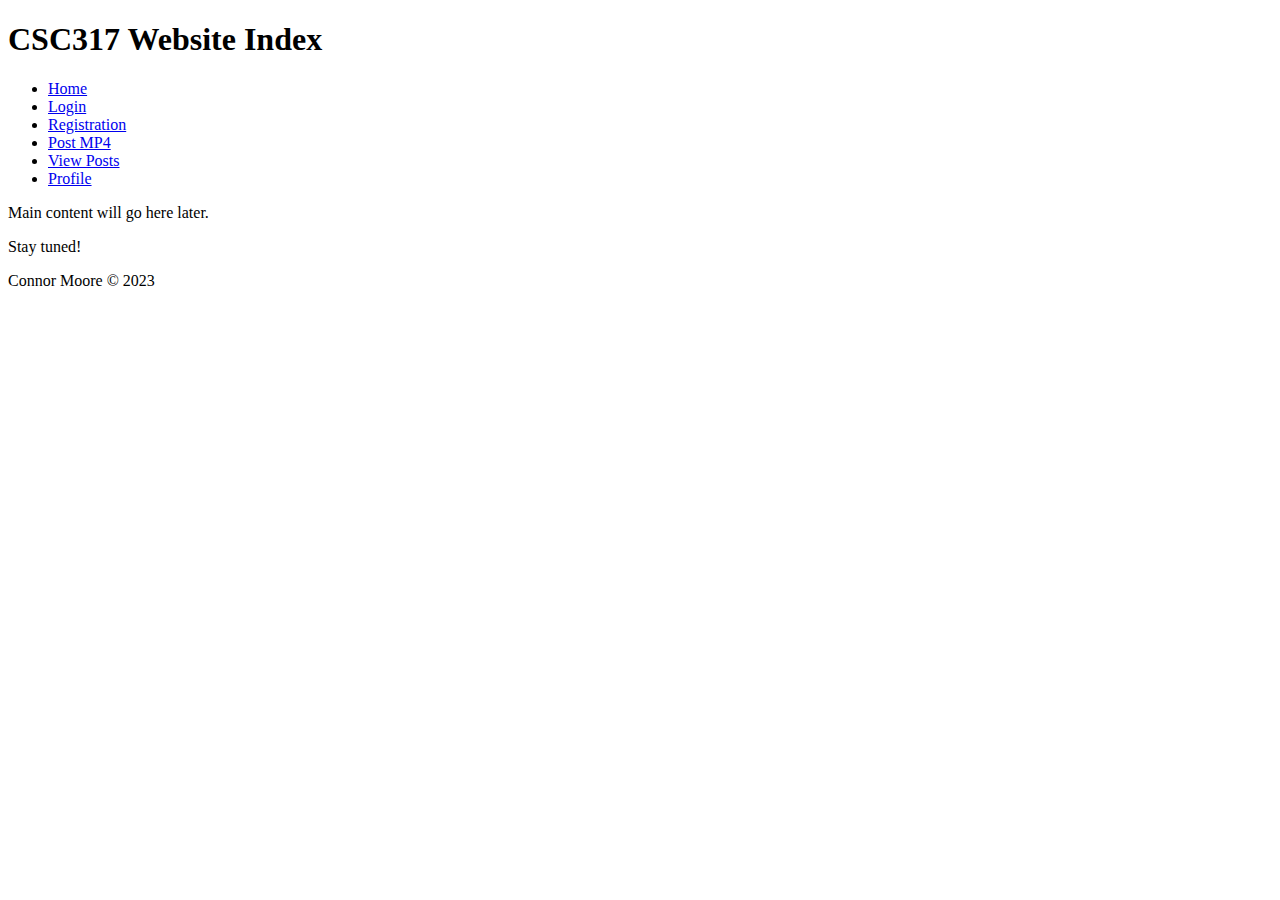
<file: application/public/html/Index.html>
<!DOCTYPE html>
<html lang="en">
    <head>
        <meta charset="utf-8"/>
        <meta http-equiv="X-UA-Compatible" content="IE-Edge">
        <meta name="viewport" content="width=device-width, initial-scale=1.0">
        <title>Index</title>
    </head>
    <body>
        <header>
            <h1>CSC317 Website Index</h1>
            <nav>
                <ul>
                    <li><a href="Index.html">Home</a></li>
                    <li><a href="Login.html">Login</a></li>
                    <li><a href="Registration.html">Registration</a></li>
                    <li><a href="PostVideo.html">Post MP4</a></li>
                    <li><a href="ViewPost.html">View Posts</a></li>
                    <li><a href="Profile.html">Profile</a></li>
                </ul>
            </nav>
        </header>
        <main>
            <p>Main content will go here later.</p>
            <p>Stay tuned!</p>
        </main>
        <footer>
            <p>Connor Moore &copy; 2023</p>
        </footer>
    </body>
</html>
</file>
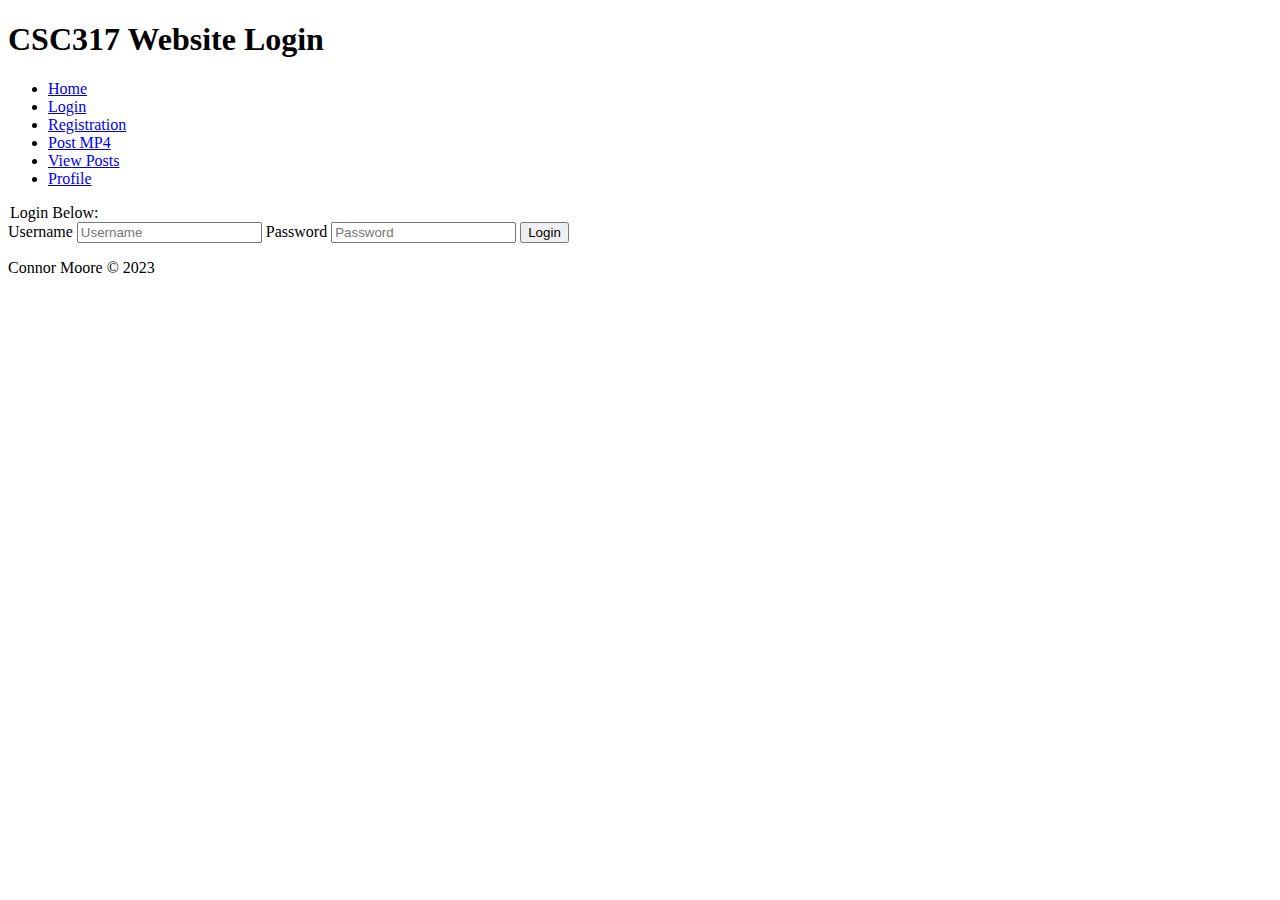
<file: application/public/html/Login.html>
<!DOCTYPE html>
<html lang="en">
    <head>
        <meta charset="utf-8"/>
        <meta http-equiv="X-UA-Compatible" content="IE-Edge">
        <meta name="viewport" content="width=device-width, initial-scale=1.0">
        <title>Login</title>
    </head>
    <body>
        <div class="container">
        <header>
            <h1>CSC317 Website Login</h1>
            <nav>
                <ul>
                    <li><a href="Index.html">Home</a></li>
                    <li><a href="Login.html">Login</a></li>
                    <li><a href="Registration.html">Registration</a></li>
                    <li><a href="PostVideo.html">Post MP4</a></li>
                    <li><a href="ViewPost.html">View Posts</a></li>
                    <li><a href="Profile.html">Profile</a></li>
                </ul>
            </nav>
        </header>
        <main>
            <div class="login">
            <legend>Login Below:</legend>
            <form>
                <label for="username">Username</label>
                <input type="text" name="username" id="username" placeholder="Username">
                <label for="password">Password</label>
                <input type="text" name="password" id="password" placeholder="Password">

                <input type="Submit" value="Login">
            </form>
        </main>
        </div>
    </div>
        <footer>
            <p>Connor Moore &copy; 2023</p>
        </footer>
    </body>
</html>
</file>
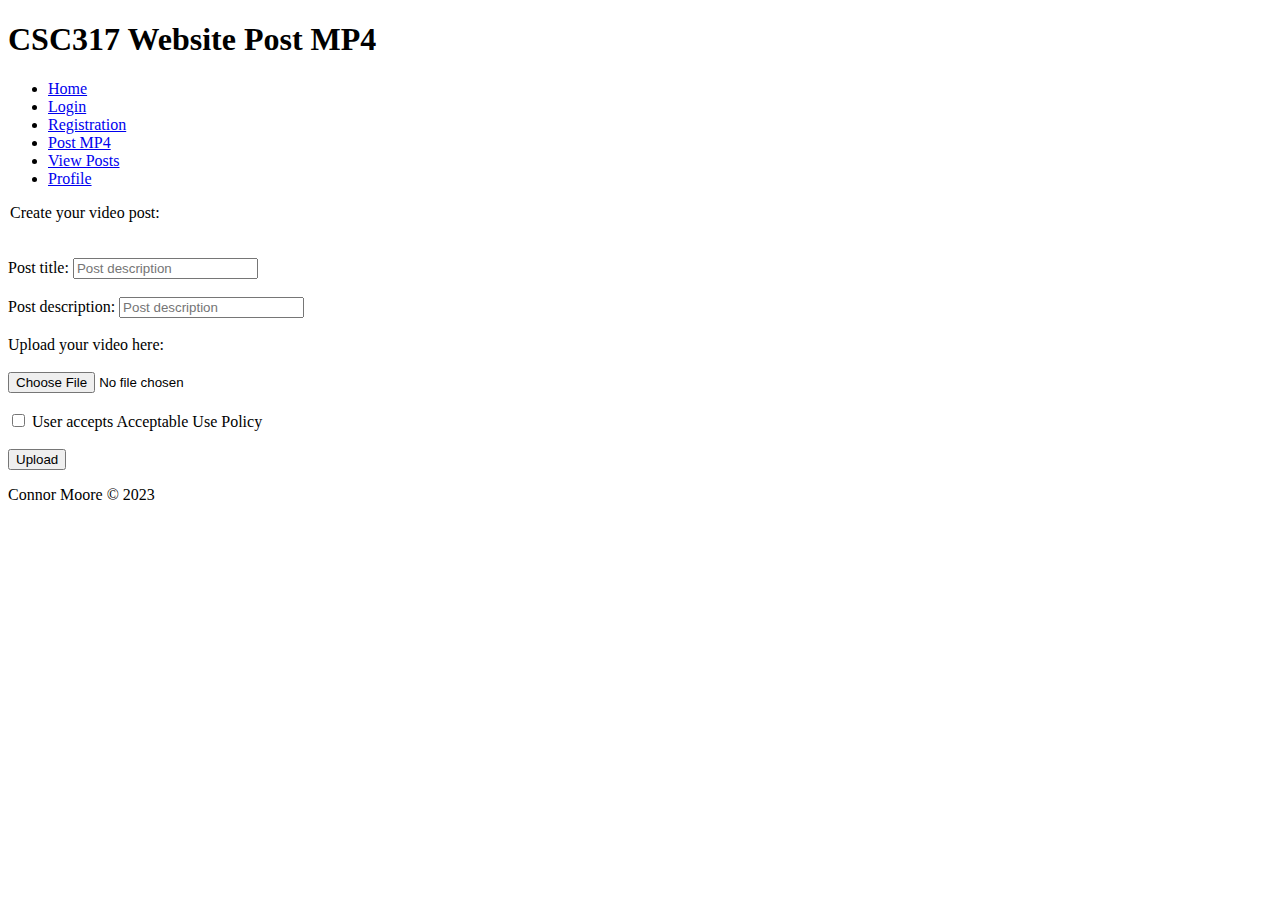
<file: application/public/html/PostVideo.html>
<!DOCTYPE html>
<html lang="en">
    <head>
        <meta charset="utf-8"/>
        <meta http-equiv="X-UA-Compatible" content="IE-Edge">
        <meta name="viewport" content="width=device-width, initial-scale=1.0">
        <title>Post MP4</title>
    </head>
    <body>
        <header>
            <h1>CSC317 Website Post MP4</h1>
            <nav>
                <ul>
                    <li><a href="Index.html">Home</a></li>
                    <li><a href="Login.html">Login</a></li>
                    <li><a href="Registration.html">Registration</a></li>
                    <li><a href="PostVideo.html">Post MP4</a></li>
                    <li><a href="ViewPost.html">View Posts</a></li>
                    <li><a href="Profile.html">Profile</a></li>
                </ul>
            </nav>
        </header>
        <main>
            <form>
                <legend>Create your video post:</legend><br></br>
                <label for="post-title">Post title: </label>
                <input type="text" 
                name="post-title" 
                id="post-title" 
                required placeholder="Post description"><br></br>
                <label for="post-desc">Post description: </label>
                <input type="text" 
                name="post-desc" 
                id="post-desc" 
                required placeholder="Post description"><br></br>

                <label>Upload your video here:</label><br></br>
                <input type="file" 
                id="userVideo" 
                name="filename" 
                required placeholder="file">

                <br></br>
                <input type="checkbox" 
                id="accept Acceptable Use Policy" 
                name="accept Acceptable Use Policy" 
                required placeholder="accept Acceptable Use Policy">
                <label for="accept Acceptable Use Policy">User accepts Acceptable Use Policy</label>
                <br></br>
                <input type="Submit" value="Upload">
            </form>
        </main>
        <footer>
            <p>Connor Moore &copy; 2023</p>
        </footer>
    </body>
</html>
</file>
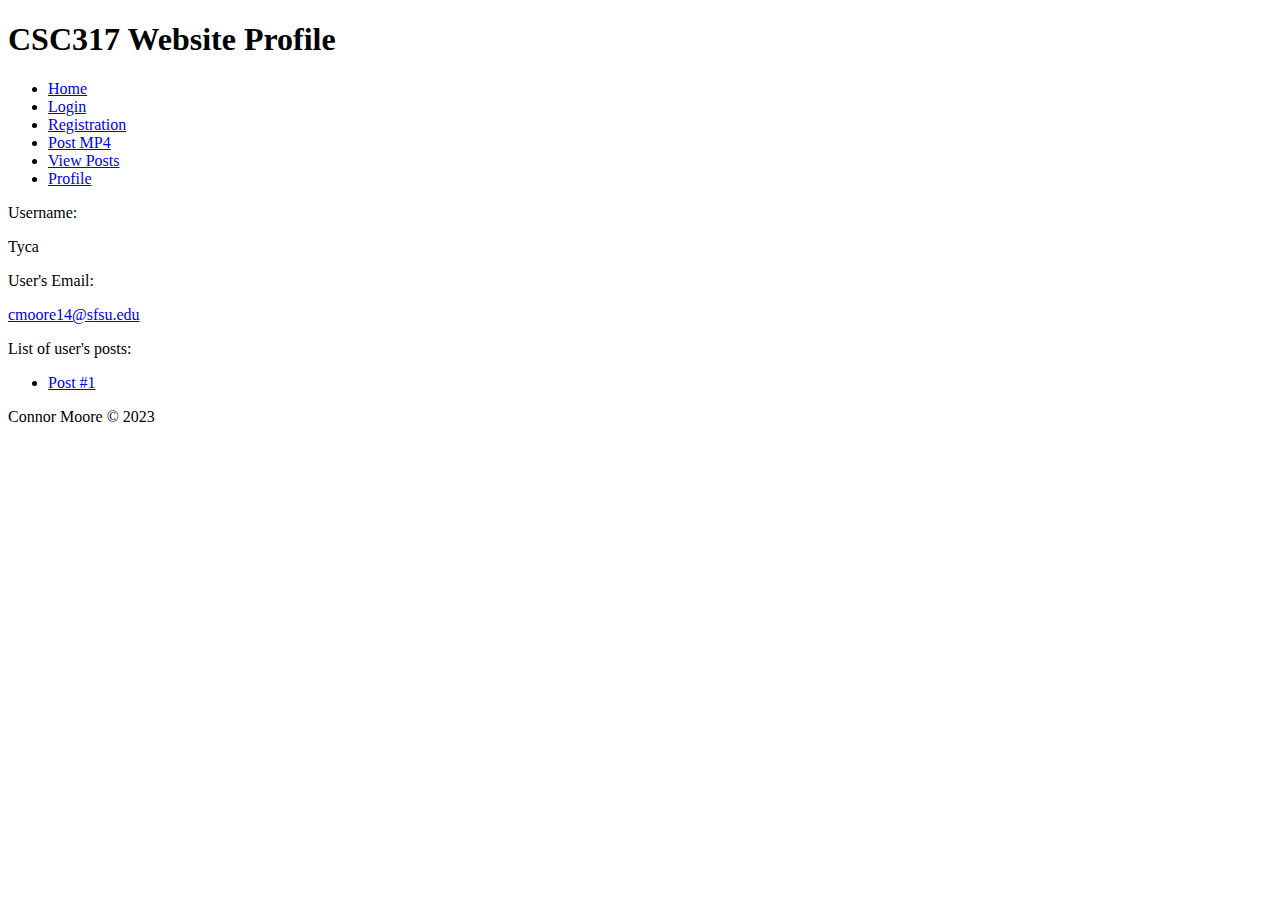
<file: application/public/html/Profile.html>
<!DOCTYPE html>
<html lang="en">
    <head>
        <meta charset="utf-8"/>
        <meta http-equiv="X-UA-Compatible" content="IE-Edge">
        <meta name="viewport" content="width=device-width, initial-scale=1.0">
        <title>Profile</title>
    </head>
    <body>
        <header>
            <h1>CSC317 Website Profile</h1>
            <nav>
                <ul>
                    <li><a href="Index.html">Home</a></li>
                    <li><a href="Login.html">Login</a></li>
                    <li><a href="Registration.html">Registration</a></li>
                    <li><a href="PostVideo.html">Post MP4</a></li>
                    <li><a href="ViewPost.html">View Posts</a></li>
                    <li><a href="Profile.html">Profile</a></li>
                </ul>
            </nav>
        </header>
        <main>
            <p>Username:</p>
            <a>Tyca</a>
            <p>User's Email:</p>
            <a href="mailto:cmoore14@sfsu.edu">cmoore14@sfsu.edu</a>
            <p>List of user's posts:</p>
                <ul>
                    <li><a href="viewpost.html">Post #1</a></li>
                </ul>

        </main>
        <footer>
            <p>Connor Moore &copy; 2023</p>
        </footer>
    </body>
</html>
</file>
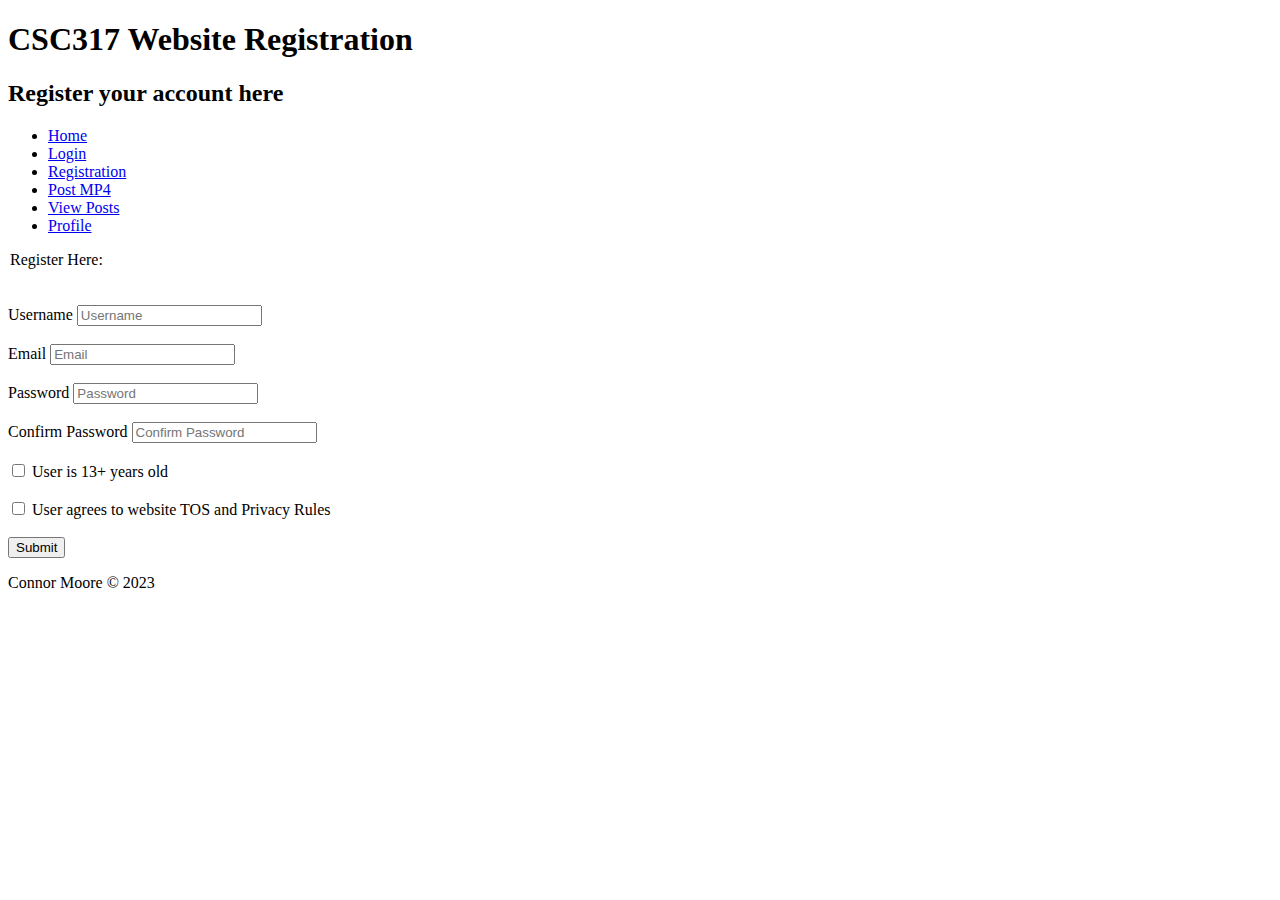
<file: application/public/html/Registration.html>
<!DOCTYPE html>
<html lang="en">
    <head>
        <meta charset="utf-8"/>
        <meta http-equiv="X-UA-Compatible" content="IE-Edge">
        <meta name="viewport" content="width=device-width, initial-scale=1.0">
        <title>Registration</title>
    </head>
    <body>
        <header>
            <h1>CSC317 Website Registration</h1>
            <h2>Register your account here</h2>
            <nav>
                <ul>
                    <li><a href="Index.html">Home</a></li>
                    <li><a href="Login.html">Login</a></li>
                    <li><a href="Registration.html">Registration</a></li>
                    <li><a href="PostVideo.html">Post MP4</a></li>
                    <li><a href="ViewPost.html">View Posts</a></li>
                    <li><a href="Profile.html">Profile</a></li>
                </ul>
            </nav>
        </header>
        <main>
            <form>
                <legend>Register Here:</legend><br></br>
                <label for="username">Username</label>
                <input type="text" name="username" id="username" required placeholder="Username"><br></br>
                <label for="email">Email</label>
                <input type="email" name="email" id="email" required placeholder="Email"><br></br>
                <label for="password">Password</label>
                <input type="password" name="password" id="password" required placeholder="Password"><br></br>
                <label for="confirm-password">Confirm Password</label>
                <input type="password" name="password" id="confirm-password" required placeholder="Confirm Password">

                <br></br>
                <input type="checkbox" 
                id="Age is 13+" 
                name="Age is 13+" 
                required placeholder="Age is 13+">
                <label for="Age is 13+">User is 13+ years old</label>

                <br></br>
                <input 
                type="checkbox" 
                id="TOS complient" 
                name="TOS complient" 
                required placeholder="TOS complient">
                <label for="User agrees to website TOS and Privacy Rules">
                    <a href="" onclick="alert('TOS and Privacy rules')"></a>
                    User agrees to website TOS and Privacy Rules</label>
        
                <br></br>
                <button type="submit">Submit</button>
            </form>
        </main>
        <footer>
            <p>Connor Moore &copy; 2023</p>
        </footer>
    </body>
</html>
</file>
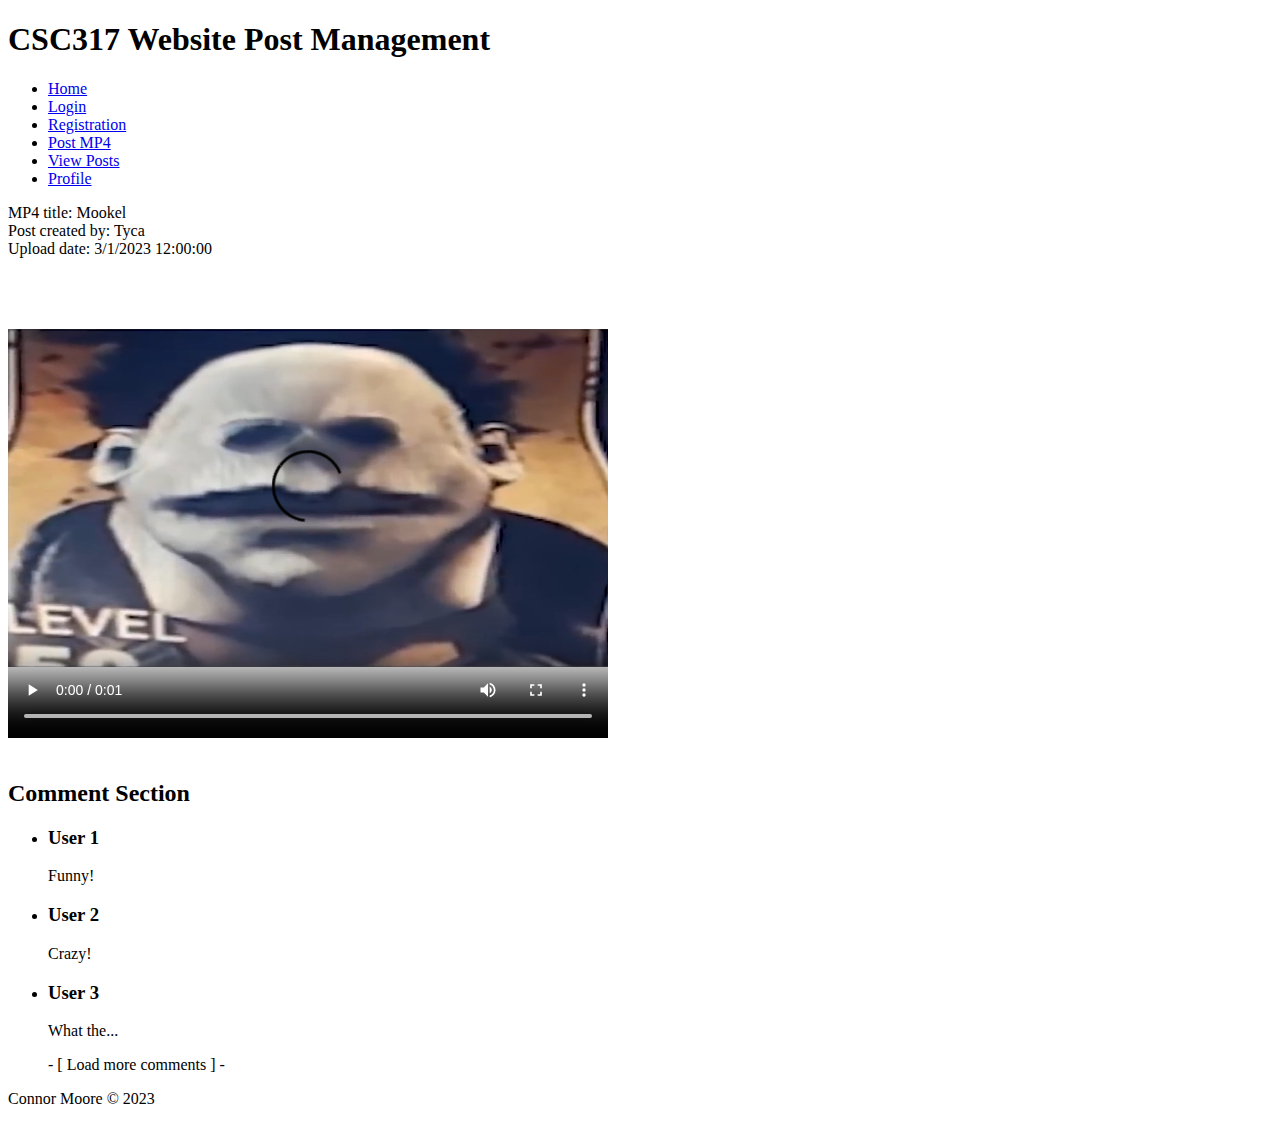
<file: application/public/html/ViewPost.html>
<!DOCTYPE html>
<html lang="en">
    <head>
        <meta charset="utf-8"/>
        <meta http-equiv="X-UA-Compatible" content="IE-Edge">
        <meta name="viewport" content="width=device-width, initial-scale=1.0">
        <title>View Posts</title>
    </head>
    <body>
        <header>
            <h1>CSC317 Website Post Management</h1>
            <nav>
                <ul>
                    <li><a href="Index.html">Home</a></li>
                    <li><a href="Login.html">Login</a></li>
                    <li><a href="Registration.html">Registration</a></li>
                    <li><a href="PostVideo.html">Post MP4</a></li>
                    <li><a href="ViewPost.html">View Posts</a></li>
                    <li><a href="Profile.html">Profile</a></li>
                </ul>
            </nav>
        </header>
        <main>
            <div class="post-title">
                MP4 title: Mookel
            </div>
            <div class="post-author">
                Post created by: Tyca
            </div>
            <div class="upload-dt">
            Upload date: 3/1/2023 12:00:00
            </div>
            <video width="600" height="480" controls>
                <source src="Mookel.mp4" type="video/mp4">
            </video>

            <div class="comment-section">
                <br>
                <h2>Comment Section</h2>
                <ul>
                    <li>
                        <h3>User 1</h3>
                        <p>Funny!</p>
                    </li>
                    <li>
                        <h3>User 2</h3>
                        <p>Crazy!</p>
                    </li>
                    <li>
                        <h3>User 3</h3>
                        <p>What the...</p>
                    </li>
                - [ Load more comments ] -
                </ul>
            </div>
        </main>
        <footer>
            <p>Connor Moore &copy; 2023</p>
        </footer>
    </body>
</html>
</file>
